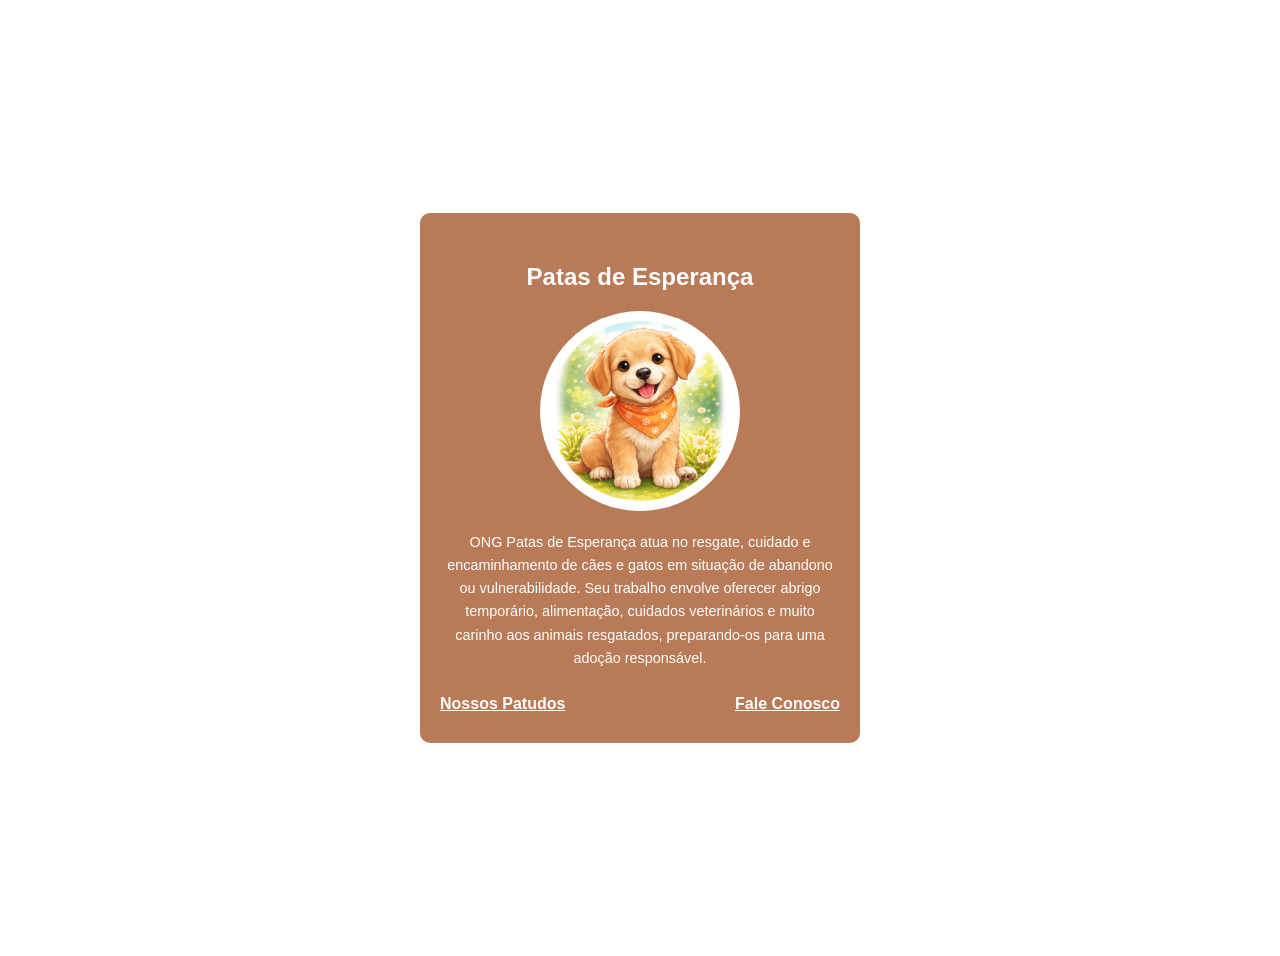
<file: patasdeesperanca/index.html>
<!DOCTYPE html>
<html lang="pt-BR">
<head>
    <meta charset="UTF-8">
    <meta name="viewport" content="width=device-width, initial-scale=1.0">
    <title>Patas de Esperança</title>
    <!-- CSS externo -->
    <link rel="stylesheet" href="css/style1.css">
</head>
<body>
    <main class="container"><!--vai ser a parte principal da página--> 

        <section class="card"><!--vai ser a seção que vai conter o título da página--> 
           <h1>Patas de Esperança</h1><!--Cabeçaho nível 1-->

            <div class="logo"><!--vai ser a divisão que vai conter o logo com o pet--> 
            <img src="img/cao1.png"  height="400" alt="Patas">
            <!--tag para inserir a imagem. Cuidado com o caminho src-->
               
            </div>
            <p class="descricao">
                <!-- A tag P indica um parágrafo, aqui já foi inserido o texto completo-->
                ONG Patas de Esperança atua no resgate, cuidado e encaminhamento de cães e gatos
                em situação de abandono ou vulnerabilidade. Seu trabalho envolve oferecer abrigo
                temporário, alimentação, cuidados veterinários e muito carinho aos animais
                resgatados, preparando-os para uma adoção responsável.
            </p>
            <nav class="links"><!--vai ser a barra de navegação com os links--> 
                 <a href="portifolio.html">Nossos Patudos</a>
                 <!--A tag a indica um hiperlink, no caso por enquanto foi inserido um link quebrado-->
                 <!--Depois com as páginas portifólio e contato seráinserido o link correto-->
                 <a href="contato.html">Fale Conosco</a>
            </nav>
        </section>

    </main>
</body>
</html>
</file>
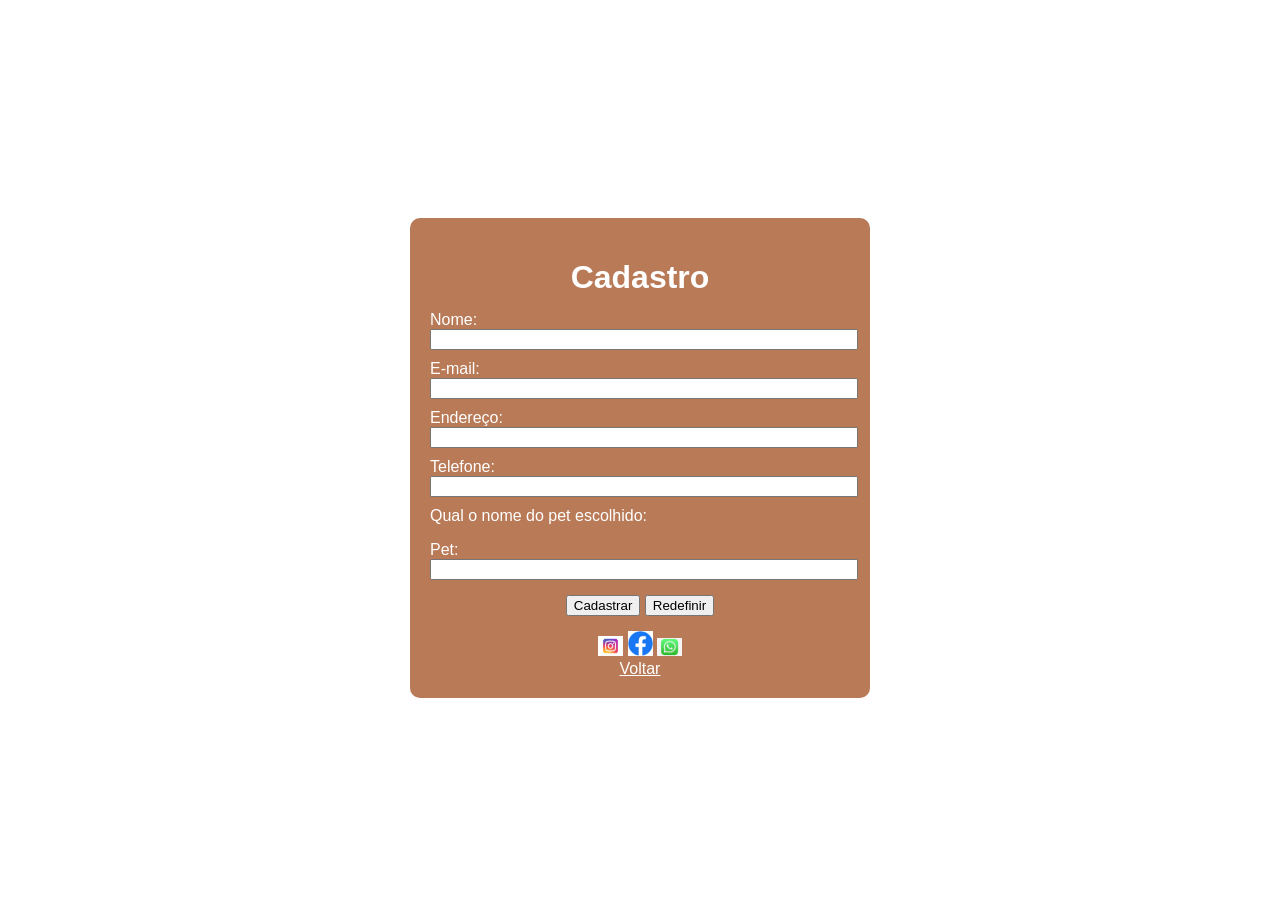
<file: patasdeesperanca/contato.html>
<!DOCTYPE html>
<html lang="pt-BR">
<head>
    <meta charset="UTF-8"> <!-- Define o padrão de caracteres -->
    <title>Cadastro</title>
    <link rel="stylesheet" href="css/style3.css"><!-- Importa o arquivo CSS -->
</head>
<body>
        <div class="card"><!-- Card central -->
        <h1>Cadastro</h1> <!-- Título da página -->
        <form> <!-- Formulário apenas visual -->
            <label>Nome:</label>       <!-- Texto do campo -->
            <input type="text">        <!-- Campo de texto -->
            <label>E-mail:</label>
            <input type="email">
            <label>Endereço:</label>
            <input type="text">
            <label>Telefone:</label>
            <input type="text">
            <p>Qual o nome do pet escolhido:</p><!-- Texto explicativo -->
            <label>Pet:</label>
            <input type="text">
            <div class="botoes"><!-- Botões -->
                <button>Cadastrar</button>            <!-- Mostra ação -->
                <button type="reset">Redefinir</button><!-- Limpa campos -->
            </div>
        </form>
            <div class="redes"><!-- Ícones de redes sociais -->
            <img src="img/insta.jpg" alt="Instagram">
            <img src="img/face.png" alt="Facebook">
            <img src="img/whats.jpg" alt="WhatsApp">
        </div>
            <a href="index.html" class="voltar">Voltar</a><!-- Link para voltar -->
        </div>
</body>
</html>
</file>
<file: patasdeesperanca/css/style1.css>
/* Corpo da página */
body {                            /* Seleciona a página inteira */
    font-family: Arial, Helvetica, sans-serif; /* Define a fonte */
    background-color: #ffffff;   /* Define fundo branco */
}
/* Container centralizador */
.container {                      /* Seleciona o elemento com classe container */
    min-height: 100vh;            /* Altura mínima igual à tela */
    display: flex;                /* Ativa o Flexbox */
    justify-content: center;      /* Centraliza na horizontal */
    align-items: center;          /* Centraliza na vertical */
    padding: 20px;                /* Espaço interno */
}
/* Card principal */
.card {                           /* Seleciona o bloco principal */
    background-color: #b97a57;    /* Cor de fundo marrom */
    width: 100%;                  /* Ocupa toda largura disponível */
    max-width: 400px;             /* Limita largura máxima */
    padding: 30px 20px;           /* Espaço interno (cima/baixo - lados) */
    border-radius: 10px;          /* Bordas arredondadas */
    text-align: center;           /* Centraliza o texto */
}
/* Título */
.card h1 {                        /* Seleciona h1 dentro da classe card */
    color: #ffffff;               /* Cor branca do texto */
    margin-bottom: 20px;          /* Espaço abaixo do título */
    
}
/* Logo circular */
.logo {                           /* Seleciona área da imagem */
    width: 200px;                 /* Largura da área */
    height: 200px;                /* Altura da área */
    background-color: #ffffff;    /* Fundo branco */
    border-radius: 50%;           /* Forma de círculo */
    margin: 0 auto 20px auto;      /* Centraliza e cria espaço embaixo */
    display: flex;                /* Ativa Flexbox */
    justify-content: center;      /* Centraliza horizontalmente */
    align-items: center;          /* Centraliza verticalmente */
}
/* Imagem da logo */
.logo img {                       /* Seleciona a imagem dentro de .logo */
    width: 180px;                 /* Largura da imagem */
    height: 180px;                /* Altura da imagem */
    border-radius: 50%;           /* Deixa a imagem redonda */
    object-fit: cover;            /* Ajusta sem distorcer */
}
/* Texto descritivo */
.descricao {                      /* Seleciona o parágrafo da descrição */
    color: #ffffff;               /* Cor branca */
    font-size: 0.9rem;            /* Tamanho do texto */
    line-height: 1.6;             /* Espaço entre linhas */
    margin-bottom: 25px;          /* Espaço abaixo */
}
/* Área dos links */
.links {                          /* Seleciona a área dos links */
    display: flex;                /* Deixa os links lado a lado */
    justify-content: space-between; /* Um em cada lado */
}
/* Links */
.links a {                        /* Seleciona os links dentro de .links */
    color: #ffffff;               /* Cor branca */
    text-decoration: underline;   /* Sublinhado */
    font-weight: bold;            /* Texto em negrito */
}
</file>
<file: patasdeesperanca/css/style3.css>
body {/* Estilo geral da página */
    font-family: Arial, sans-serif; /* Fonte padrão */
    height: 100vh;                  /* Altura da tela */
    display: grid;                  /* Centralização */
    place-items: center;}
.card {/* Card principal */
    background: #b97a57; /* Cor de fundo */
    color: #fff;         /* Cor do texto */
    width: 420px;        /* Largura fixa */
    padding: 20px;       /* Espaçamento interno */
    border-radius: 10px; /* Bordas arredondadas */}
h1 {/* Título */
    text-align: center; /* Centraliza texto */
    margin-bottom: 15px;
}
label, p {/* Textos e labels */
    display: block;     /* Quebra linha */
    margin-top: 10px;
}
input {/* Campos de entrada */
    width: 100%;        /* Ocupa toda largura */
}
.botoes {/* Botões */
    text-align: center;
    margin: 15px 0;
}
.redes {/* Ícones */
    text-align: center;
}
.redes img {/* Tamanho dos ícones */
    width: 25px;        
}
.voltar {/* Link voltar */
    display: block;
    text-align: center;
    color: #fff;
}
</file>
